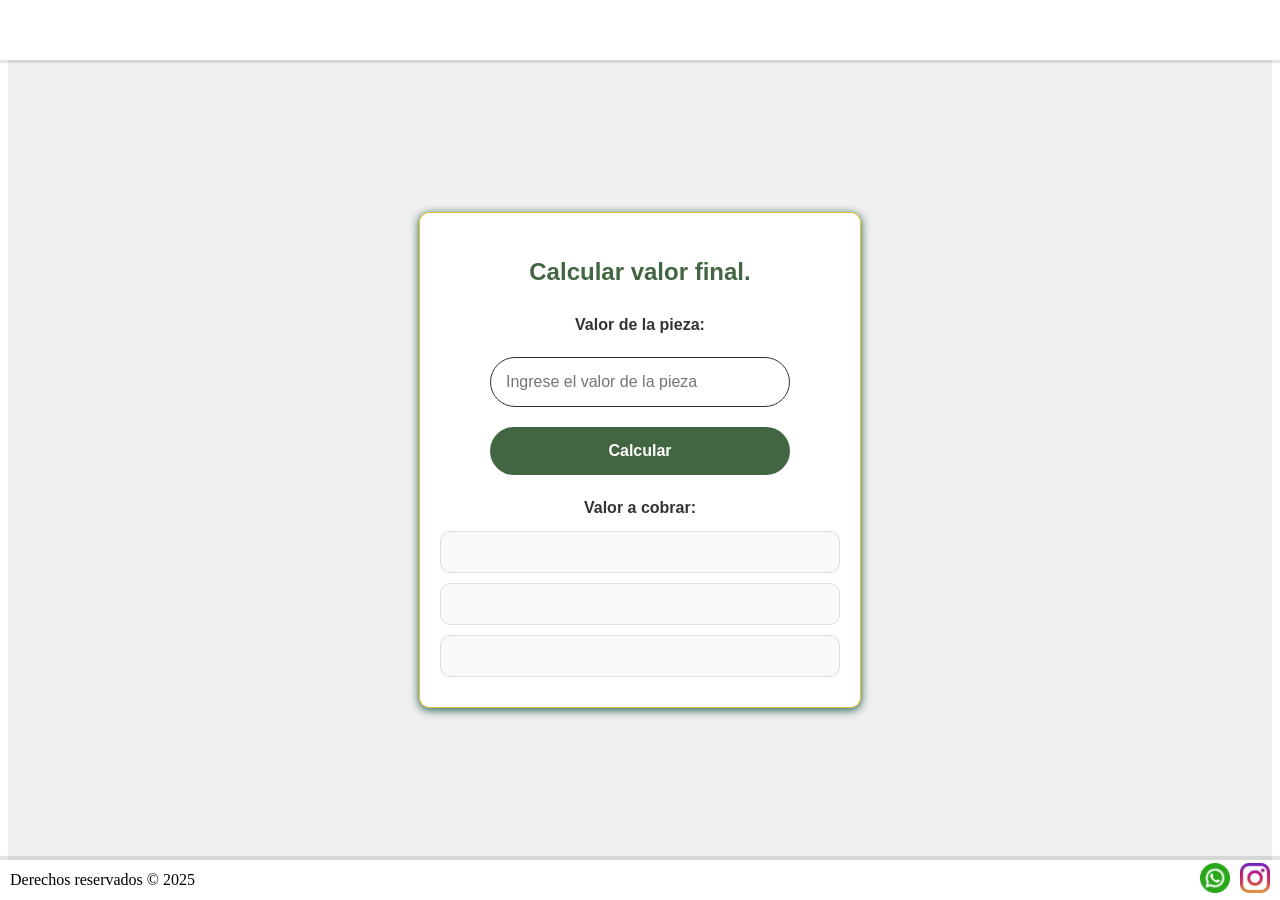
<file: index.html>
<!DOCTYPE html>
<html lang="es-col">
<head>
    <meta charset="UTF-8">
    <meta name="viewport" content="width=device-width, initial-scale=1.0">
    <title>Arte de la Rosa</title>
    <link rel="stylesheet" href="header.css">
    <link rel="shortcut icon" href="LOGO.png" type="image/png">
    <link rel="stylesheet" href="responsive.css">
</head>
<body>
    <header>
        <h1>Arte de la Rosa</h1>
    </header>
    <main class="main">
        <section>
            <h1>Calcular valor final.</h1>
            <p>Valor de la pieza:</p>
            <input type="number" inputmode="numeric" pattern="[0-9]*" id="precio" placeholder="Ingrese el valor de la pieza">
            <button id="calcular">Calcular</button>
            <p>Valor a cobrar:</p>
            <p id = "inicial"></p>
            <p id="resultado"></p>
            <p id="iva"></p>
            <!-- <button id="bold-btn" class="bold-button">Abrir Bold</button> -->
        </section>
    </main>
    <footer>
        <p>Derechos reservados &copy; 2025</p>
        <div>
            <a href="https://www.whatsapp.com"><img src="whatsapp.png" alt="wapicon" width="30px"></a>
            <a href="https://www.instagram.com"><img src="instagram.png" alt ="wapinsta" width="30px" height="auto"></a>
        </div>
    </footer>
    <script src="header.js"></script>
</body>
</html>
</file>
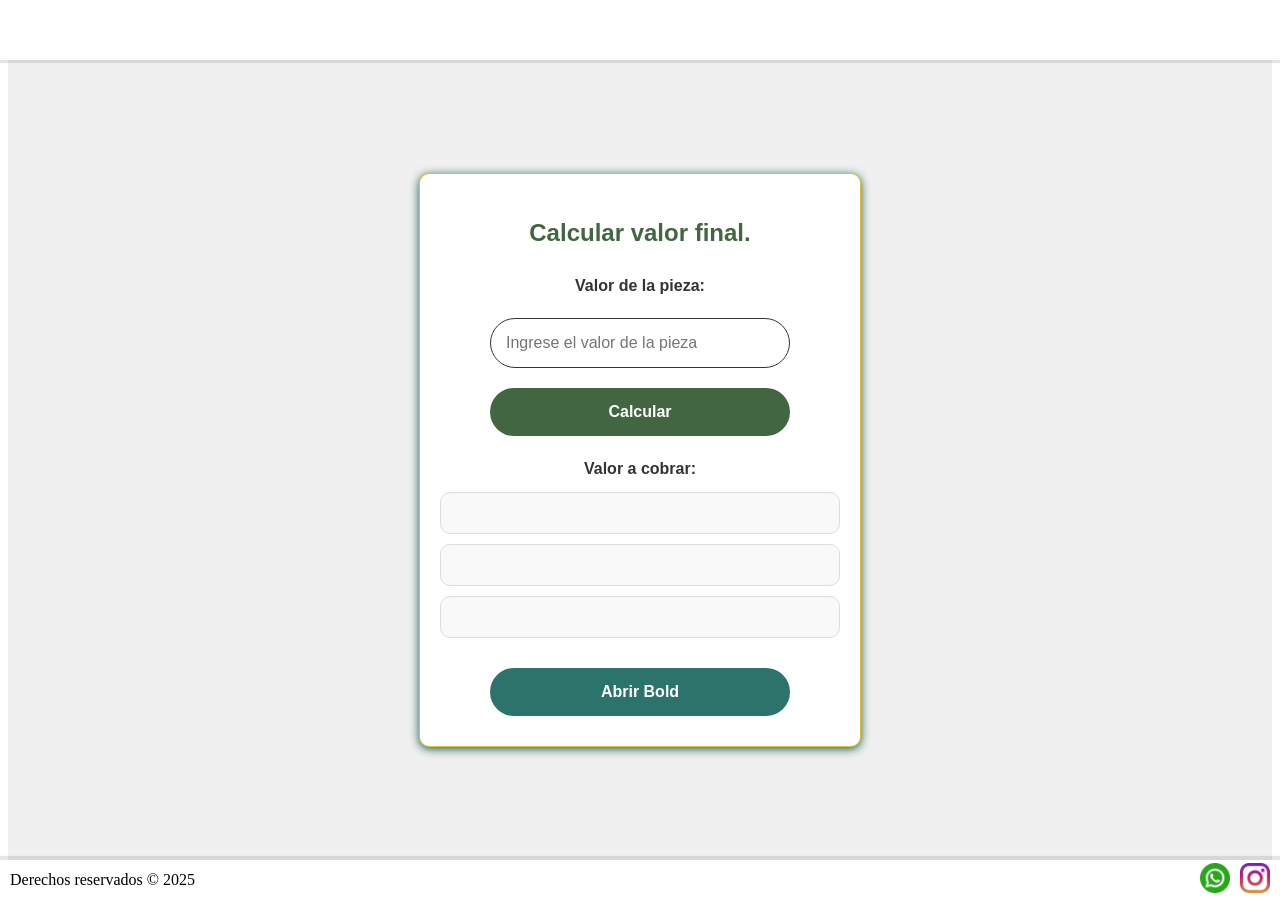
<file: Calculadora.html>
<!DOCTYPE html>
<html lang="es-col">
<head>
    <meta charset="UTF-8">
    <meta name="viewport" content="width=device-width, initial-scale=1.0">
    <title>Arte de la Rosa</title>
    <link rel="stylesheet" href="header.css">
    <link rel="shortcut icon" href="LOGO.png" type="image/png">
    <link rel="stylesheet" href="responsive.css">
</head>
<body>
    <header>
        <h1>Arte de la Rosa</h1>
    </header>
    <main class="main">
        <section>
            <h1>Calcular valor final.</h1>
            <p>Valor de la pieza:</p>
            <input type="number" inputmode="numeric" pattern="[0-9]*" id="precio" placeholder="Ingrese el valor de la pieza">
            <button id="calcular">Calcular</button>
            <p>Valor a cobrar:</p>
            <p id = "inicial"></p>
            <p id="resultado"></p>
            <p id="iva"></p>
            <button id="bold-btn" class="bold-button">Abrir Bold</button>
        </section>
    </main>
    <footer>
        <p>Derechos reservados &copy; 2025</p>
        <div>
            <a href="https://www.whatsapp.com"><img src="whatsapp.png" alt="wapicon" width="30px"></a>
            <a href="https://www.instagram.com"><img src="instagram.png" alt ="wapinsta" width="30px" height="auto"></a>
        </div>
    </footer>
    <script src="header.js"></script>
</body>
</html>
</file>
<file: header.css>
header {
    height: 60px;
    position: fixed;
    width: 100%;
    background-color: #fff;
    box-shadow: 0 3px 1px rgba(0, 0, 0, 0.1);
    display: inline-flex;
    top: 0;
    left: 0;
    right: 0;
    margin: 0;
    padding: 0;
    z-index: 1000;
    display: flex;
    grid-template-columns: 1fr 1fr;
    align-items: center;
    justify-content: center;
}

header h1 {
    user-select: none;
    display: flex;
    justify-self: center;
    align-items: center;
    margin: 0;
    padding: 0;
    margin-left: 10px;
    background: url('https://th.bing.com/th/id/OIP.yaV7j2GroGksT2kYOa0H1AHaNI?rs=1&pid=ImgDetMain') center center;
    -webkit-background-clip: text; /* Compatibilidad con navegadores WebKit */
    background-clip: text;
    color: transparent;
}

footer {
    width: 100%;
    display: grid;
    grid-template-columns: 1fr 1fr;
    background-color: #fff;
    height:40px;
    bottom: 0;
    left: 0;
    right: 0;
    margin: 0;
    padding: 0;
    position: fixed;
    z-index: 1000;
    align-items: center;
    box-shadow: 0 -4px 1px rgba(0, 0, 0, 0.1);
}
footer p {
    display: flex;
    align-items: center;
    margin: 0;
    padding: 0;
    user-select: none;
    margin-left: 10px;
}

footer div {
    display: flex;
    justify-content: flex-end;
    gap: 10px;
    margin-right: 10px;
}
footer div a {
    transition: all 0.5s ease-in-out;
}

footer div a:hover {
    scale: 1.2;
}

main {
    margin-top: 60px;
    margin-bottom: 40px;
    padding: 20px;
    display: flex;
    flex-direction: column;
    align-items: center;
    justify-content: center;
    background-color: #f0f0f0;
    min-height: calc(100vh - 100px);
    width: 100%;
    box-sizing: border-box;
    color: #333;
    font-family: Arial, sans-serif;
    text-align: center;
    line-height: 1.6;
    font-size: 16px;
}

main section {
    width: 100%;
    max-width: 400px;
    padding: 20px;
    background-color: white;
    border: 1px solid rgba(227, 179, 7, 0.827);
    border-radius: 10px;
    box-shadow: 0 2px 10px rgba(2, 77, 63, 0.913);
}

main section h1 {
    margin-bottom: 20px;
    color: #426641;
}

main section p {
    margin: 10px 0;
    font-weight: bold;
}

section input[type="number"] {
    width: 100%;
    max-width: 300px;
    padding: 15px;
    border: #333 solid 1px;
    border-radius: 25px;
    font-size: 16px;
    margin: 10px 0;
    box-sizing: border-box;
    -webkit-appearance: none;
    -moz-appearance: textfield;
}

section input[type="number"]::-webkit-outer-spin-button,
section input[type="number"]::-webkit-inner-spin-button {
    -webkit-appearance: none;
    margin: 0;
}

section input[type="number"]:focus {
    outline: none;
    border-color: #426641;
    box-shadow: 0 0 5px rgba(66, 102, 65, 0.3);
}

section button {
    width: 100%;
    max-width: 300px;
    padding: 15px 20px;
    border: none;
    border-radius: 25px;
    background-color: #426641;
    color: white;
    cursor: pointer;
    transition: background-color 0.3s ease;
    font-size: 16px;
    font-weight: bold;
    margin: 10px 0;
}

section button:hover {
    background-color: #2d4a2d;
}

.bold-button {
    width: 100%;
    max-width: 300px;
    padding: 15px 20px;
    border: none;
    border-radius: 25px;
    background-color: hsl(173, 46%, 31%);
    color: white;
    cursor: pointer;
    transition: background-color 0.3s ease;
    font-size: 16px;
    font-weight: bold;
    margin: 20px 0 10px 0;
}

.bold-button:hover {
    background-color: #0056b3;
}

#resultado, #inicial, #iva {
    background-color: #f9f9f9;
    padding: 10px;
    border-radius: 10px;
    margin: 10px 0;
    min-height: 20px;
    border: 1px solid #ddd;
}
</file>
<file: responsive.css>
@media screen and (max-width: 768px) {
    header {
        height: 50px;
    }
    
    header h1 {
        font-size: 1.2em;
        margin-left: 5px;
    }
    
    footer {
        height: 35px;
    }
    
    footer p {
        font-size: 0.9em;
        margin-left: 5px;
    }
    
    footer div {
        margin-right: 5px;
    }
    
    footer div img {
        width: 25px !important;
    }
    
    main {
        margin-top: 50px;
        margin-bottom: 35px;
        padding: 10px;
        min-height: calc(100vh - 85px);
    }

    main section {
        width: 95%;
        padding: 15px;
        margin: 0;
    }

    main section h1 {
        font-size: 1.3em;
        margin-bottom: 15px;
    }

    main section p {
        font-size: 1em;
        margin: 8px 0;
    }

    section input[type="number"] {
        width: 100%;
        padding: 12px;
        font-size: 16px;
        margin: 8px 0;
    }
    
    section button {
        width: 100%;
        padding: 12px;
        font-size: 16px;
        margin: 8px 0;
    }
    
    #resultado, #inicial, #iva {
        font-size: 0.9em;
        padding: 8px;
        margin: 8px 0;
    }
}

@media screen and (max-width: 480px) {
    header h1 {
        font-size: 1em;
    }
    
    footer p {
        font-size: 0.8em;
    }
    
    main section {
        width: 98%;
        padding: 10px;
    }
    
    main section h1 {
        font-size: 1.1em;
    }
    
    main section p {
        font-size: 0.9em;
    }
}
</file>
